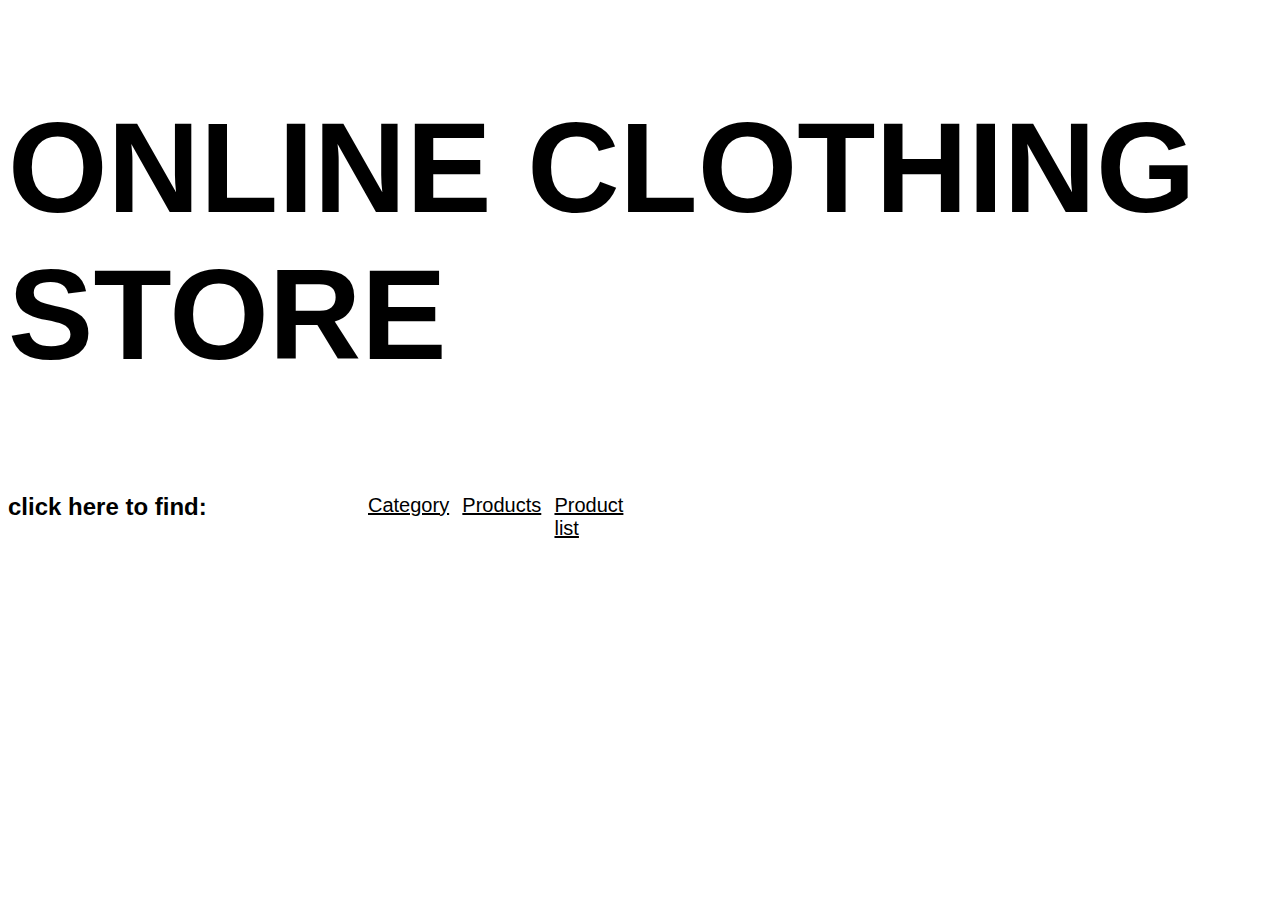
<file: index.html>
<!DOCTYPE html>
<html lang="en">
  <head>
    <meta charset="UTF-8" />
    <meta http-equiv="X-UA-Compatible" content="IE=edge" />
    <meta name="viewport" content="width=device-width, initial-scale=1.0" />

    <title>Document</title>
    <link rel="stylesheet" href="stylesheets/stylesheet.css" />
  </head>
  <body>
    <header>
      <h1>ONLINE CLOTHING STORE</h1>
    </header>
    <main>
      <h2>click here to find:</h2>
      <ul>
        <li>
          <a href="category.html">Category</a>
        </li>
        <li>
          <a href="product.html">Products</a>
        </li>
        <li>
          <a href="productlist.html">Product list</a>
        </li>
      </ul>
    </main>
    <footer></footer>
  </body>
</html>
</file>
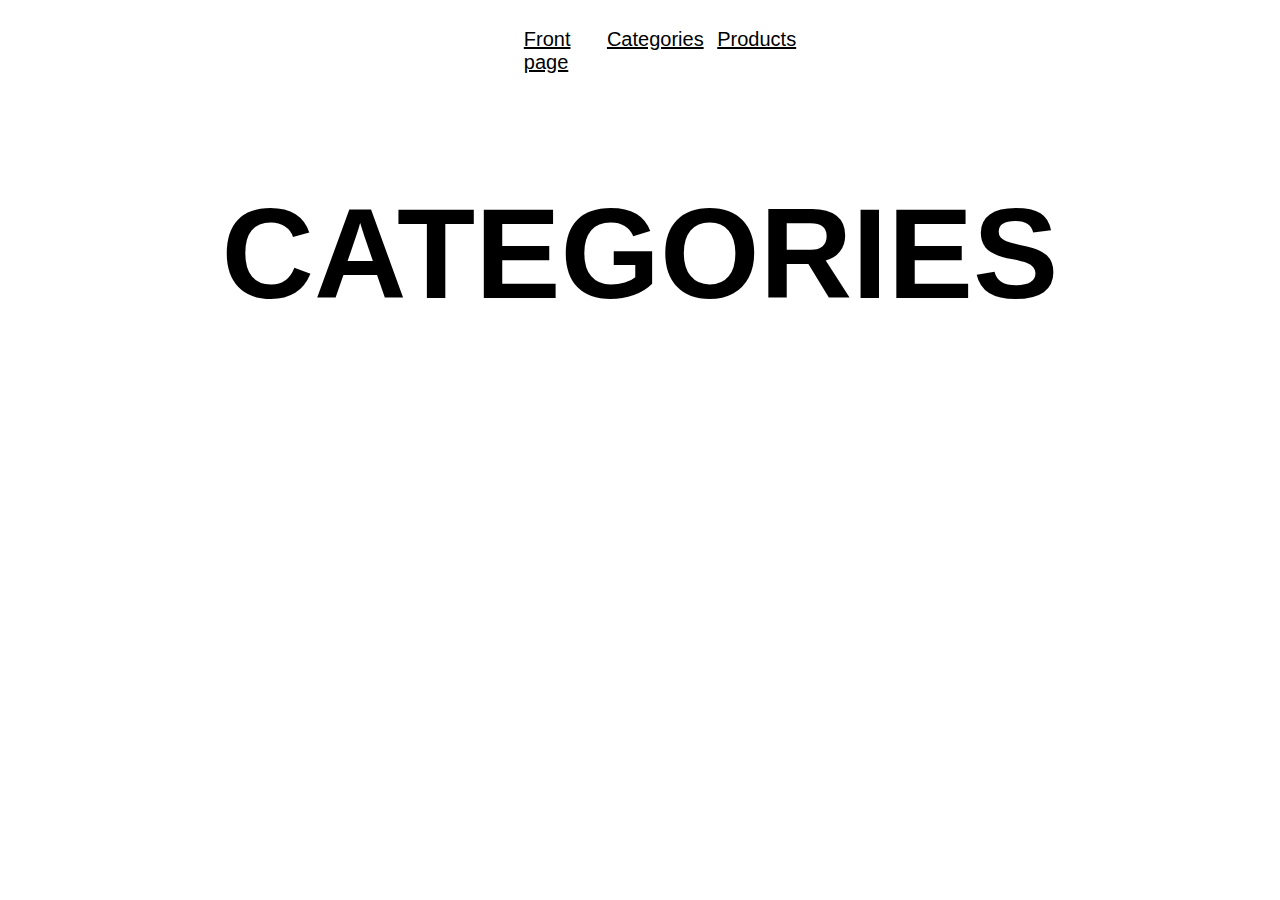
<file: category.html>
<!DOCTYPE html>
<html lang="en">
  <head>
    <meta charset="UTF-8" />
    <meta http-equiv="X-UA-Compatible" content="IE=edge" />
    <meta name="viewport" content="width=device-width, initial-scale=1.0" />
    <title>Brands</title>
    <link rel="stylesheet" href="stylesheets/stylesheet.css" />
  </head>
  <body>
    <header>
      <nav class="navbar">
        <ul>
          <li>
            <a href="index.html">Front page</a>
          </li>
          <li>
            <a href="category.html">Categories</a>
          </li>
          <li class="catName">
            <a href="product.html">Products</a>
          </li>
        </ul>
      </nav>
      <h1>CATEGORIES</h1>
    </header>
    <main>
      <template id="categoryTemp">
        <section class="categorylist">
          <a href="product.html">
            <h2 class="catName">Accessories</h2>
          </a>
        </section></template
      >

      <!-- <div class="category">
        <section class="categorylist" id="apparel">
          <h1>Apparel</h1>
          <a href="product.html"
            ><img src="images/tshirt.jpg" alt="image of t-shirt" class="img"
          /></a>
        </section>
      </div>
      <div class="category">
        <section class="categorylist" id="footwear">
          <h1>Footwear</h1>
          <a href="product.html"
            ><img src="images/tshirt.jpg" alt="image of t-shirt" class="img"
          /></a>
        </section>
      </div>
      <div class="category">
        <section class="categorylist" id="sale">
          <h1>Sale</h1>
          <a href="product.html"
            ><img src="images/tshirt.jpg" alt="image of t-shirt" class="img"
          /></a>
        </section>
      </div>
      <div class="category">
        <section class="categorylist" id="personal">
          <h1>Personal care</h1>
          <a href="product.html"
            ><img src="images/tshirt.jpg" alt="image of t-shirt" class="img"
          /></a>
        </section>
      </div>
      <div class="category">
        <section class="categorylist" id="sport">
          <h1>Sporting goods</h1>
          <a href="product.html"
            ><img src="images/tshirt.jpg" alt="image of t-shirt" class="img"
          /></a>
        </section>
      </div> -->
    </main>
    <script src="js/category.js"></script>
    <!-- <script>
      const urlParams = new URLSearchParams(window.location.search);
      const answer = urlParams.get("answer");
      if (answer === "yes") {
        document.querySelector(".cat").remove();
      } else {
        document.querySelector(".dog").remove();
      }
    </script> -->
  </body>
</html>
</file>
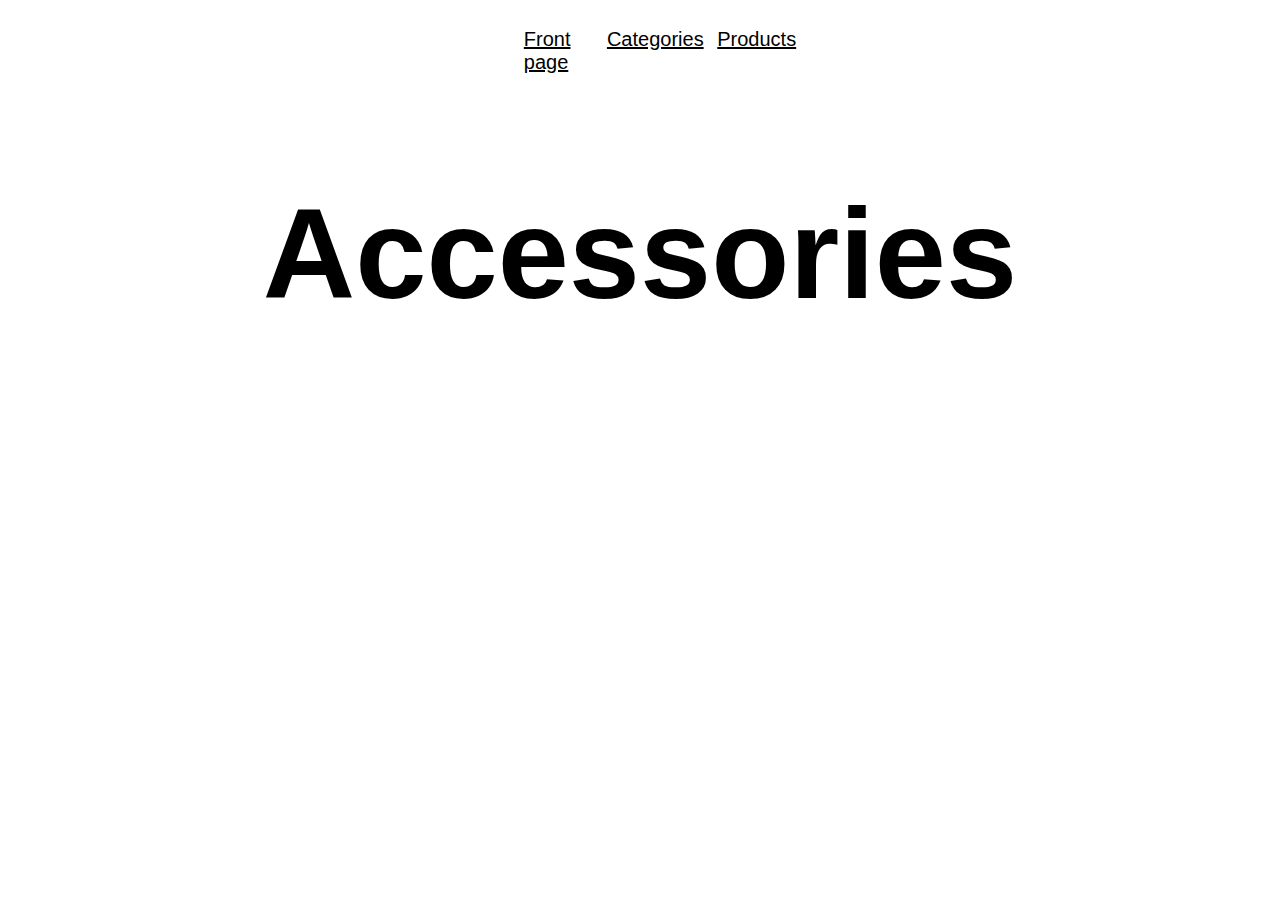
<file: product.html>
<!DOCTYPE html>
<html lang="en">
  <head>
    <meta charset="UTF-8" />
    <meta http-equiv="X-UA-Compatible" content="IE=edge" />
    <meta name="viewport" content="width=device-width, initial-scale=1.0" />
    <title>products</title>
    <link rel="stylesheet" href="stylesheets/stylesheet.css" />
  </head>
  <body class="productlist">
    <header>
      <nav class="navbar">
        <ul class="whatProduct">
          <li>
            <a href="index.html">Front page</a>
          </li>
          <li>
            <a href="category.html">Categories</a>
          </li>
          <li class="thisProduct">
            <a href="product.html">Products</a>
          </li>
        </ul>
      </nav>
      <h1>Accessories</h1>
    </header>
    <main>
      <template id="smallProductTemp">
        <article class="smallProduct">
          <img
            src="https://kea-alt-del.dk/t7/images/webp/1000/2801.webp"
            alt="Sahara Team India Fanwear Round Neck Jersey"
          />
          <h2 class="productName">
            Sahara Team India Fanwear Round Neck Jersey
          </h2>

          <p class="item">Tshirts | Nike</p>
          <p class="priceItem"><span>Prev.</span>" DKK 895,-"</p>
          <div class="discount">
            <p>Now DKK 860,-</p>
            <p>-34%</p>
          </div>
          <a class="linkhtml" href="productlist.html?id=1530">Read more</a>
        </article>
      </template>
      <!-- <article class="smallProduct">
        <img
          src="https://kea-alt-del.dk/t7/images/webp/1000/2801.webp"
          alt="Sahara Team India Fanwear Round Neck Jersey"
        />
        <h2>Sahara Team India Fanwear Round Neck Jersey</h2>
        <p>Price</p>
        <p class="priceItem"><span>Prev.</span>" DKK 895,-"</p>
        <div class="discount">
          <p>Now DKK 860,-</p>
          <p>-34%</p>
        </div>
        <a href="productlist.html">Read more</a>
      </article>
      <article class="smallProduct onSale">
        <img
          src="https://kea-alt-del.dk/t7/images/webp/1000/2801.webp"
          alt="Sahara Team India Fanwear Round Neck Jersey"
        />
        <h2>Sahara Team India Fanwear Round Neck Jersey</h2>
        <p>Price</p>
        <p class="priceItem"><span>Prev.</span>" DKK 895,-"</p>
        <div class="discount">
          <p>Now DKK 860,-</p>
          <p>-34%</p>
        </div>
        <a href="productlist.html">Read more</a>
      </article>
      <article class="smallProduct onSale soldOut">
        <img
          src="https://kea-alt-del.dk/t7/images/webp/1000/2801.webp"
          alt="Sahara Team India Fanwear Round Neck Jersey"
        />
        <h2>Sahara Team India Fanwear Round Neck Jersey</h2>
        <p>Price</p>
        <p class="priceItem"><span>Prev.</span>" DKK 895,-"</p>
        <div class="discount">
          <p>Now DKK 860,-</p>
          <p>-34%</p>
        </div>
        <a href="productlist.html">Read more</a>
      </article>
      <article class="smallProduct">
        <img
          src="https://kea-alt-del.dk/t7/images/webp/1000/2801.webp"
          alt="Sahara Team India Fanwear Round Neck Jersey"
        />
        <h2>Sahara Team India Fanwear Round Neck Jersey</h2>
        <p>Price</p>
        <p class="priceItem"><span>Prev.</span>" DKK 895,-"</p>
        <div class="discount">
          <p>Now DKK 860,-</p>
          <p>-34%</p>
        </div>
        <a href="productlist.html">Read more</a>
      </article>
      <article class="smallProduct">
        <img
          src="https://kea-alt-del.dk/t7/images/webp/1000/2801.webp"
          alt="Sahara Team India Fanwear Round Neck Jersey"
        />
        <h2>Sahara Team India Fanwear Round Neck Jersey</h2>
        <p>Price</p>
        <p class="priceItem"><span>Prev.</span>" DKK 895,-"</p>
        <div class="discount">
          <p>Now DKK 860,-</p>
          <p>-34%</p>
        </div>
        <a href="productlist.html">Read more</a>
      </article> -->
    </main>
    <script src="js/productlist.js"></script>
  </body>
</html>
</file>
<file: stylesheets/stylesheet.css>
header {
    display: grid;
    justify-items: center;
    font-family: 'Franklin Gothic Medium', 'Arial Narrow', Arial, sans-serif;
    font-size: 4rem;
}

img {
    max-width: 100%;
}

main {
    display: grid;
    grid-template-columns: 1fr 1fr 1fr 1fr;
    grid-template-rows: 1fr 1fr 1fr;
    max-width: 100%;
    font-family: 'Franklin Gothic Medium', 'Arial Narrow', Arial, sans-serif;
    gap: 1rem;
}


.productlist article.soldOut img {
    opacity: 0.7;
}

.productlist article.soldOut::before {
    content: "Sold Out";
    position: absolute;
    top: 0;
    left: 0;
    background: var(--color);
    color: var(--background-color);


}

.productlist article .discount,
.productlist article .priceItem span {
    display: none;
}

.productlist article.onSale .discount {
    display: flex;
    justify-content: space-between;
}

.discount>p {
    margin-bottom: 0;
}

.productlist article.onSale .priceItem span {
    display: initial;
}

.productlist article {
    margin-bottom: 1rem;
}

.category {
    display: grid;
    border: 0.1em solid black;
    font-family: 'Franklin Gothic Medium', 'Arial Narrow', Arial, sans-serif;
    font-size: 28px;
}

.categorylist {
    display: grid;
    grid-template-columns: 1fr 1fr;
    grid-template-rows: 1fr 1fr 1fr;
    justify-items: center;
    max-width: 100%;
    border: dotted black 0.5em;
    column-gap: 10%;
    row-gap: 50%;


}

/* cant get my justify-content/item to work */


.categorylist a {
    display: grid;
    justify-items: center;
    font-size: 2rem;
    max-width: 100%;


}

#h2 {
    font-family: 'Franklin Gothic Medium', 'Arial Narrow', Arial, sans-serif;
    font-size: 30px;
    border: 0.2rem solid black;
    display: grid;
    justify-items: center;
}


.product {
    display: grid;

    font-family: 'Franklin Gothic Medium', 'Arial Narrow', Arial, sans-serif;
}

.productlist {

    display: grid;
    justify-items: center;
}

.img2 {
    width: 50%;
    margin-left: 5rem;

}

a {
    color: black;
}



ul {
    list-style: none;
    display: flex;
    justify-content: flex-start;
    flex-direction: row;
    font-size: 20px;
    column-gap: 5%;
}



.productimage {
    width: 50%;
}

.productinfo {



    border: 0.1em solid black;


}

.sectioninfo {
    display: grid;
    grid-template-columns: 1fr 1fr;

}

#producth2 {
    font-size: 40px;
    display: grid;

}

#buy {
    display: grid;
    justify-items: center;
    font-size: 50px;
}


/* .navbar {
    display: grid;
    column-gap: 10%;
    font-family: 'Franklin Gothic Medium', 'Arial Narrow', Arial, sans-serif;


} */



@media screen and (min-width: 500px) {
    header main nav {
        display: grid;
        column-count: 2;
    }
}


.smallProduct {
    display: flex;
    flex-direction: column;
    gap: 0.3rem;
    position: relative;
}
</file>
